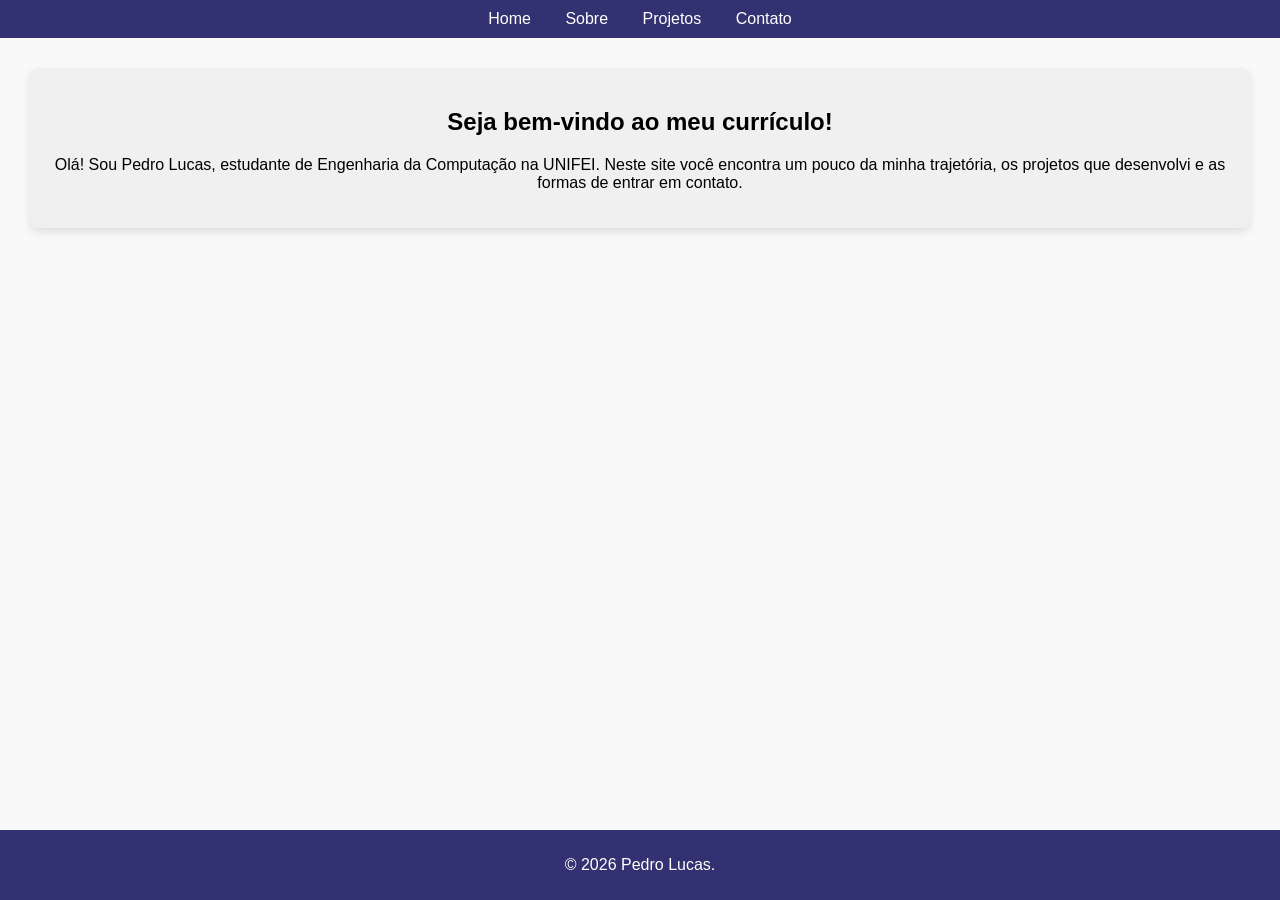
<file: index.html>
<!DOCTYPE html>
<html lang="pt-br">
<head>
    <meta charset="UTF-8">
    <meta name="viewport" content="width=device-width, initial-scale=1.0">
    <title>MEU CURRÍCULO ONLINE</title>
    <link rel="stylesheet" href="style.css"
</head>
<body>
    
   <header>
       <nav>
          <ul>
            <li><a href="index.html">Home</a></li>
            <li><a href="sobre.html">Sobre</a></li>
            <li><a href="projetos.html">Projetos</a></li>
            <li><a href="contato.html">Contato</a></li>
          </ul>
       </nav>
   </header>

   <main>

    
      <section class="home">
        <h1>Seja bem-vindo ao meu currículo!</h1>
        <p>Olá! Sou Pedro Lucas, estudante de Engenharia da Computação na UNIFEI. Neste site você encontra um pouco da minha trajetória, os projetos que desenvolvi e as formas de entrar em contato.</p>
      </section>
   
   </main>

   <footer>
     <p>&copy; 2026 Pedro Lucas. </p>

   </footer>


</body>
</html>
</file>
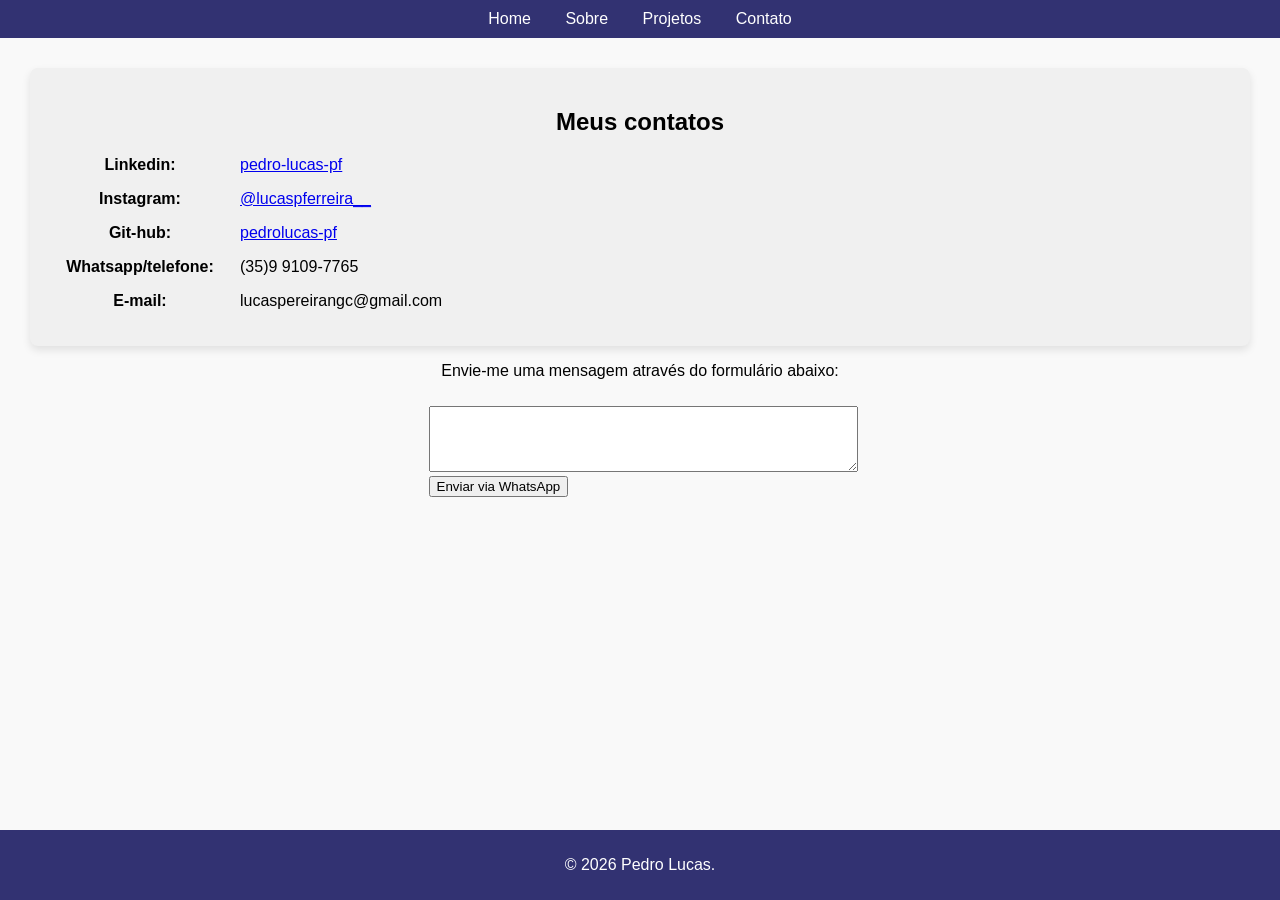
<file: contato.html>
<!DOCTYPE html>
<html lang="pt-br">
<head>
    <meta charset="UTF-8">
    <meta name="viewport" content="width=device-width, initial-scale=1.0">
    <title>CONTATO</title>
    <link rel="stylesheet" href="style.css"

</head>
<body>
    
    <header>
       <nav>
          <ul>
            <li><a href="index.html">Home</a></li>
            <li><a href="sobre.html">Sobre</a></li>
            <li><a href="projetos.html">Projetos</a></li>
            <li><a href="contato.html">Contato</a></li>
          </ul>
       </nav>
   </header>

   <main>
     <section id="contatos">
        <h1>Meus contatos</h1>
        
        <p class="word"><strong>Linkedin:</strong><a href="https://www.linkedin.com/in/pedro-lucas-pf/" target="_blank">pedro-lucas-pf</a></p>
        <p class="word"><strong>Instagram:</strong><a href="https://www.instagram.com/lucaspferreira__/" target="_blank">@lucaspferreira__</a></p>
        <p class="word"><strong>Git-hub:</strong><a href="https://github.com/pedrolucas-pf" target="_blank">pedrolucas-pf</a></p>

        <p class="word"><strong>Whatsapp/telefone:</strong>(35)9 9109-7765</p>
        <p class="word"><strong>E-mail:</strong>lucaspereirangc@gmail.com</p>
      </section>
      
      <p>Envie-me uma mensagem através do formulário abaixo:</p>
      <form action="https://wa.me/5535991097765?text=" method="get" target="_blank">
        <label for="mensagem"></label>
        <textarea id="mensagem" name="text" rows="4" cols="50"></textarea>
        <br>
        <button type="submit">Enviar via WhatsApp</button>
      </form>
     

   </main>


   <footer>
     <p>&copy; 2026 Pedro Lucas. </p>

   </footer>



    
</body>
</html>
</file>
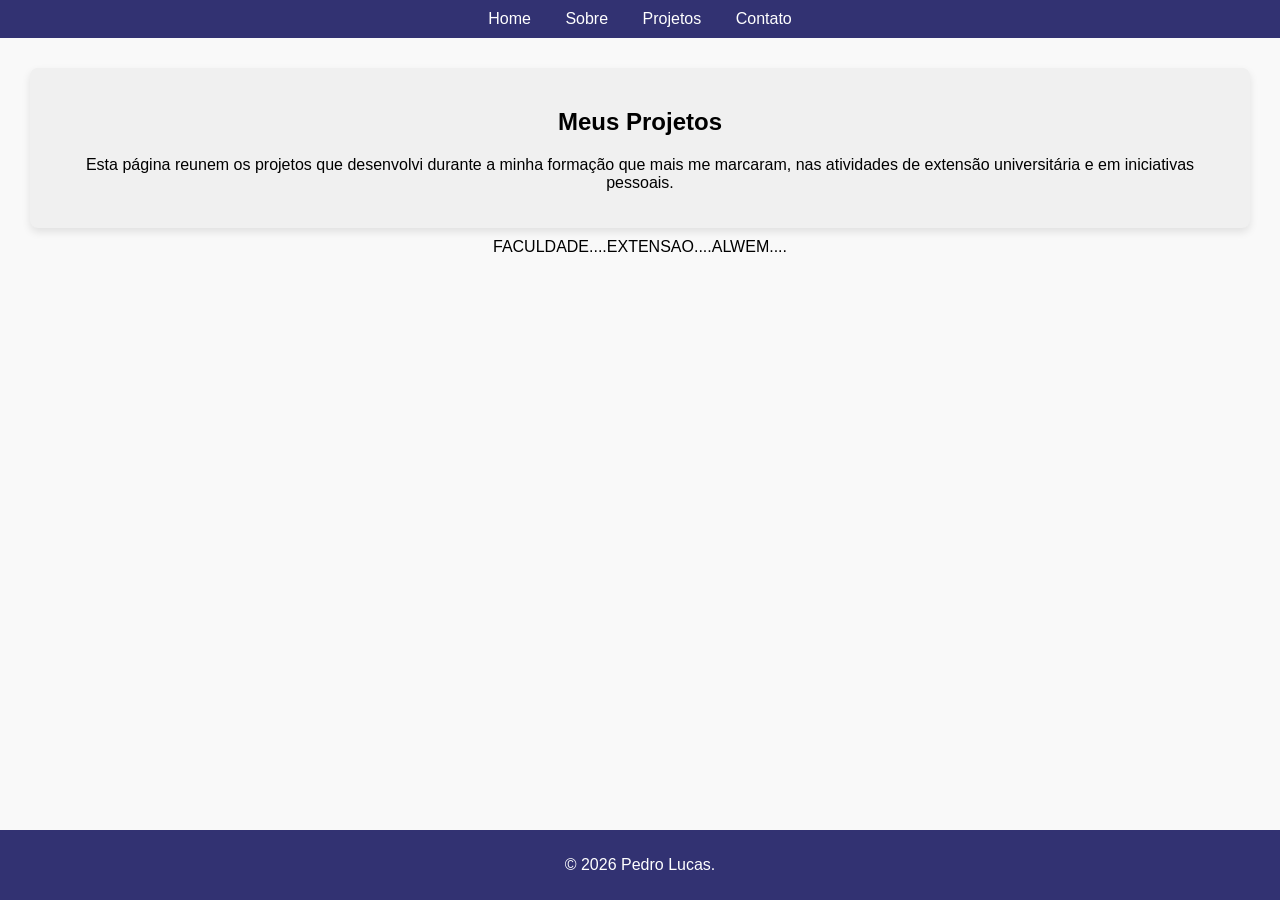
<file: projetos.html>
<!DOCTYPE html>
<html lang="pt-br">
<head>
    <meta charset="UTF-8">
    <meta name="viewport" content="width=device-width, initial-scale=1.0">
    <title>PROJETOS</title>
    <link rel="stylesheet" href="style.css"

</head>
<body>
    <header>
       <nav>
          <ul>
            <li><a href="index.html">Home</a></li>
            <li><a href="sobre.html">Sobre</a></li>
            <li><a href="projetos.html">Projetos</a></li>
            <li><a href="contato.html">Contato</a></li>
          </ul>
       </nav>
   </header>


   <main>
     
    <section class="proj"> 
     <h1>Meus Projetos</h1>
     <p>Esta página reunem os projetos que desenvolvi durante a minha formação que mais me marcaram, nas atividades de extensão universitária e em iniciativas pessoais.</p>
    </section> 
    
    <div class="container">

       <div class="topico">FACULDADE....</div>
       <div calss="topico">EXTENSAO....</div>
       <div class="toppico">ALWEM....</div>
    </div>

   </main>


   <footer>
     <p>&copy; 2026 Pedro Lucas. </p>

   </footer>



</body>
</html>
</file>
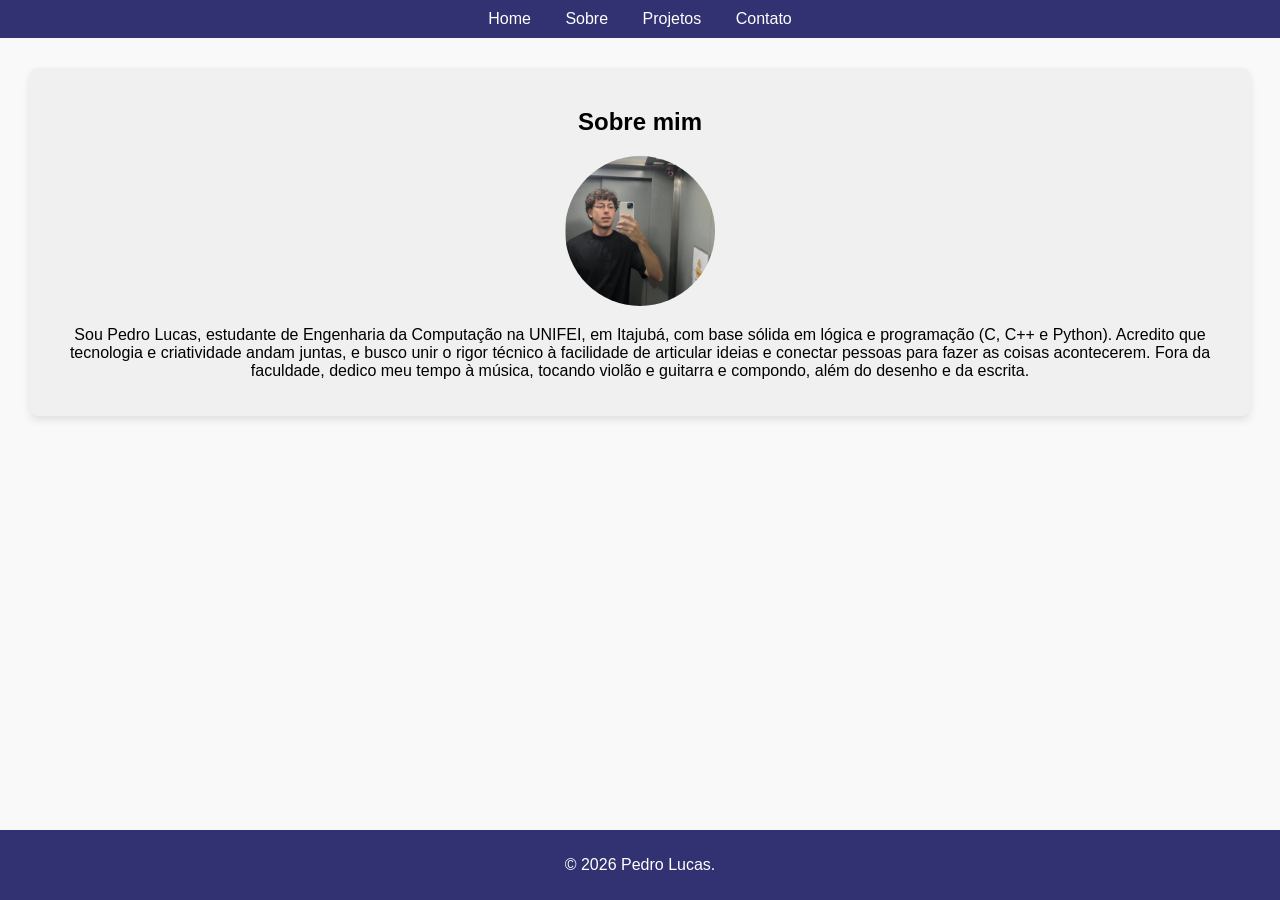
<file: sobre.html>
<!DOCTYPE html>
<html lang="pt-br">
<head>
    <meta charset="UTF-8">
    <meta name="viewport" content="width=device-width, initial-scale=1.0">
    <title>SOBRE</title>
    <link rel="stylesheet" href="style.css"

</head>
<body>
    
   <header>
       <nav>
          <ul>
            <li><a href="index.html">Home</a></li>
            <li><a href="sobre.html">Sobre</a></li>
            <li><a href="projetos.html">Projetos</a></li>
            <li><a href="contato.html">Contato</a></li>
          </ul>
       </nav>
   </header>

   <main>

    <section id="sobre">
      
         <h1>Sobre mim</h1>
         <img src="images/foto_perfil.jpg" alt="Foto Pedro Lucas." style="width:150px;border-radius:50%;">
      
      
        <div class="caixa-texto">
          <p>
    Sou Pedro Lucas, estudante de Engenharia da Computação na UNIFEI, em Itajubá,
    com base sólida em lógica e programação (C, C++ e Python). Acredito que
    tecnologia e criatividade andam juntas, e busco unir o rigor técnico à
    facilidade de articular ideias e conectar pessoas para fazer as coisas
    acontecerem. Fora da faculdade, dedico meu tempo à música, tocando violão e
    guitarra e compondo, além do desenho e da escrita.
           </p>
         </div>
      

    </section>
   </main>

   <footer>
     <p>&copy; 2026 Pedro Lucas. </p>

   </footer>


</body>
</html>
</file>
<file: style.css>
body {
  font-family: Arial, sans-serif;
  margin: 0;
  padding: 0;
  background-color: #f9f9f9;
}

header {
  background-color:rgb(50, 50, 114);
  color: #fff;
  padding: 10px 0;
}

nav ul {
  list-style-type: none;
  margin: 0;
  padding: 0;
  text-align: center;
}

nav ul li {
  display: inline;
  margin: 0 15px;
}

nav ul li a {
  color: #fff;
  text-decoration: none;
}

main {
  padding: 20px;
  text-align: center;
}

footer {
  background-color:  rgb(50, 50, 114);
  color: #fff;
  text-align: center;
  padding: 10px 0;
  position: fixed;
  bottom: 0;
  width: 100%;
}

form {
  display: inline-block;
  text-align: left;
}

form label {
  display: block;
  margin-top: 10px;
}

form textarea {
  width: 100%;
  max-width: 500px;
}

section {
  margin: 20px 0;
}

.container {
  display: flex;
  flex-wrap: wrap;
  justify-content: center;
}


#sobre {
  background-color: #f0f0f0;
  padding: 20px;
  margin: 10px;
  flex: 1 1 300px;
  text-align: center;
  border-radius: 8px;
  box-shadow: 0 4px 8px rgba(0, 0, 0, 0.1);
}

.home{
  background-color: #f0f0f0;
  padding: 20px;
  margin: 10px;
  flex: 1 1 300px;
  text-align: center;
  border-radius: 8px;
  box-shadow: 0 4px 8px rgba(0, 0, 0, 0.1);

}

.proj{
  background-color: #f0f0f0;
  padding: 20px;
  margin: 10px;
  flex: 1 1 300px;
  text-align: center;
  border-radius: 8px;
  box-shadow: 0 4px 8px rgba(0, 0, 0, 0.1);

}

#contatos{
    background-color: #f0f0f0;
  padding: 20px;
  margin: 10px;
  flex: 1 1 300px;
  text-align: center;
  border-radius: 8px;
  box-shadow: 0 4px 8px rgba(0, 0, 0, 0.1);
}

.word {
  display: flex;
  justify-content: flex-start;
  gap: 10px;
  font-size: 16px;
}

.word strong {
  min-width: 180px;
  justify-content:center;
}
</file>
